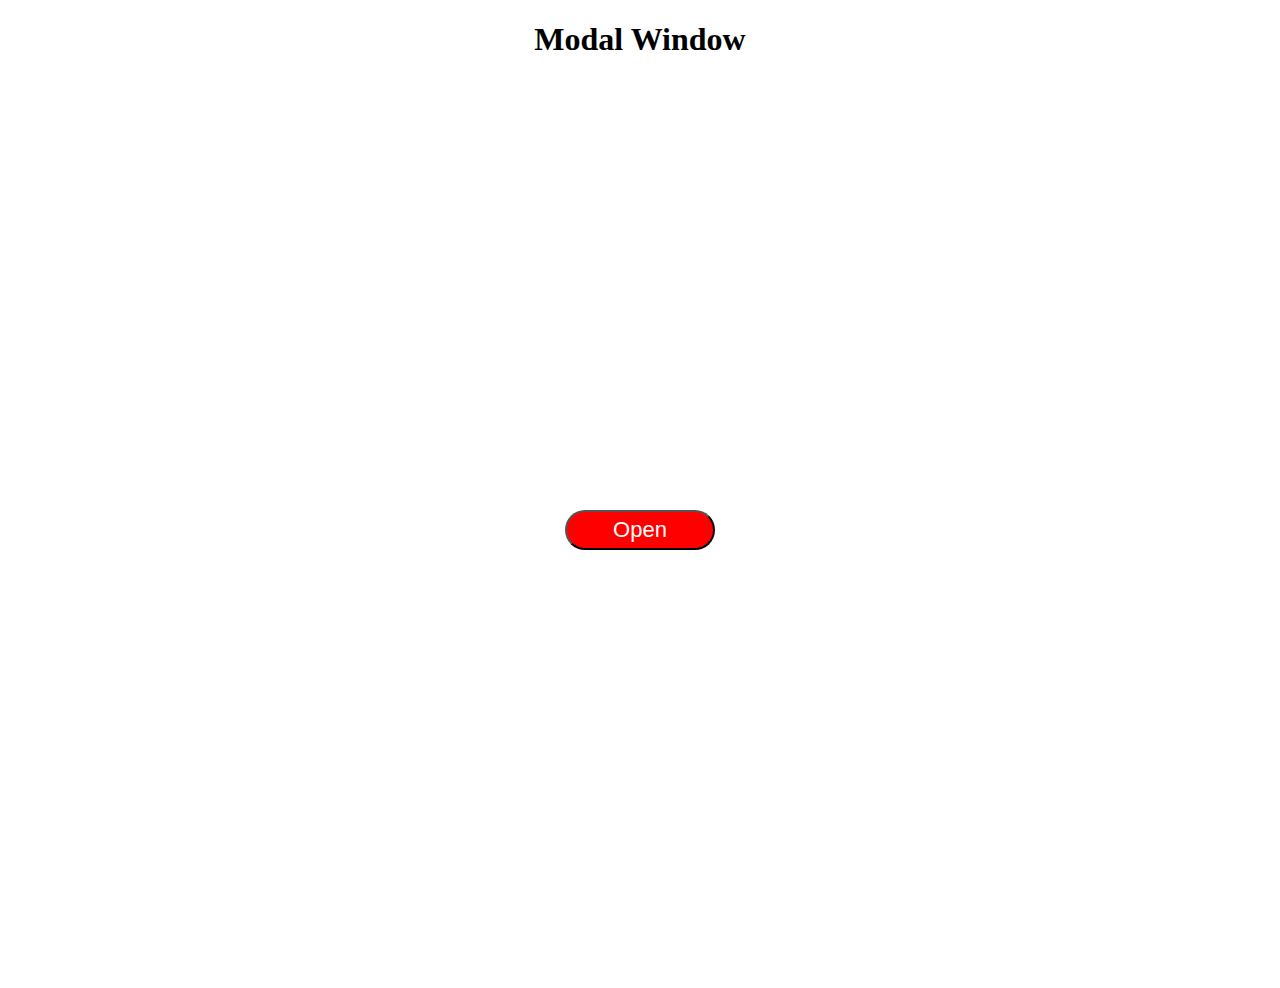
<file: modal/index.html>
<!DOCTYPE html>
<html lang="en">
<head>
    <meta charset="UTF-8">
    <meta name="viewport" content="width=device-width, initial-scale=1.0">
    <meta http-equiv="X-UA-Compatible" content="ie=edge">
    <title>3.Modal Window</title>
    <link rel="stylesheet" href="style.css">
</head>
<body>
    <h1>Modal Window</h1>
    <div class="flex-wrapper">
        <button id="btn-open">Open</button>
    </div>
    <div id="wrapper-modal">
        <div id="overlay"></div>
        <div id="modal-window">
            <div>
                <button id="btn-close">Close modal</button>
            </div>
            <div class="content">
                Беларусь — это страна с древней историей и богатыми традициями; с великолепной природой и удивительной архитектурой, которая сочетает в себе наследие западноевропейских и восточнославянских традиций зодчества. Беларусь славится своими лесами и озерами – недаром ее называют «легкие Европы». Беларусь – это широкие светлые проспекты и узкие мощеные улочки, католические костелы и православные соборы, величественные замки и деревянные хаты в деревнях, сытная и вкусная национальная кухня.
            </div>
        </div>
    </div>
    <script src="main.js"></script>
</body>
</html>
</file>
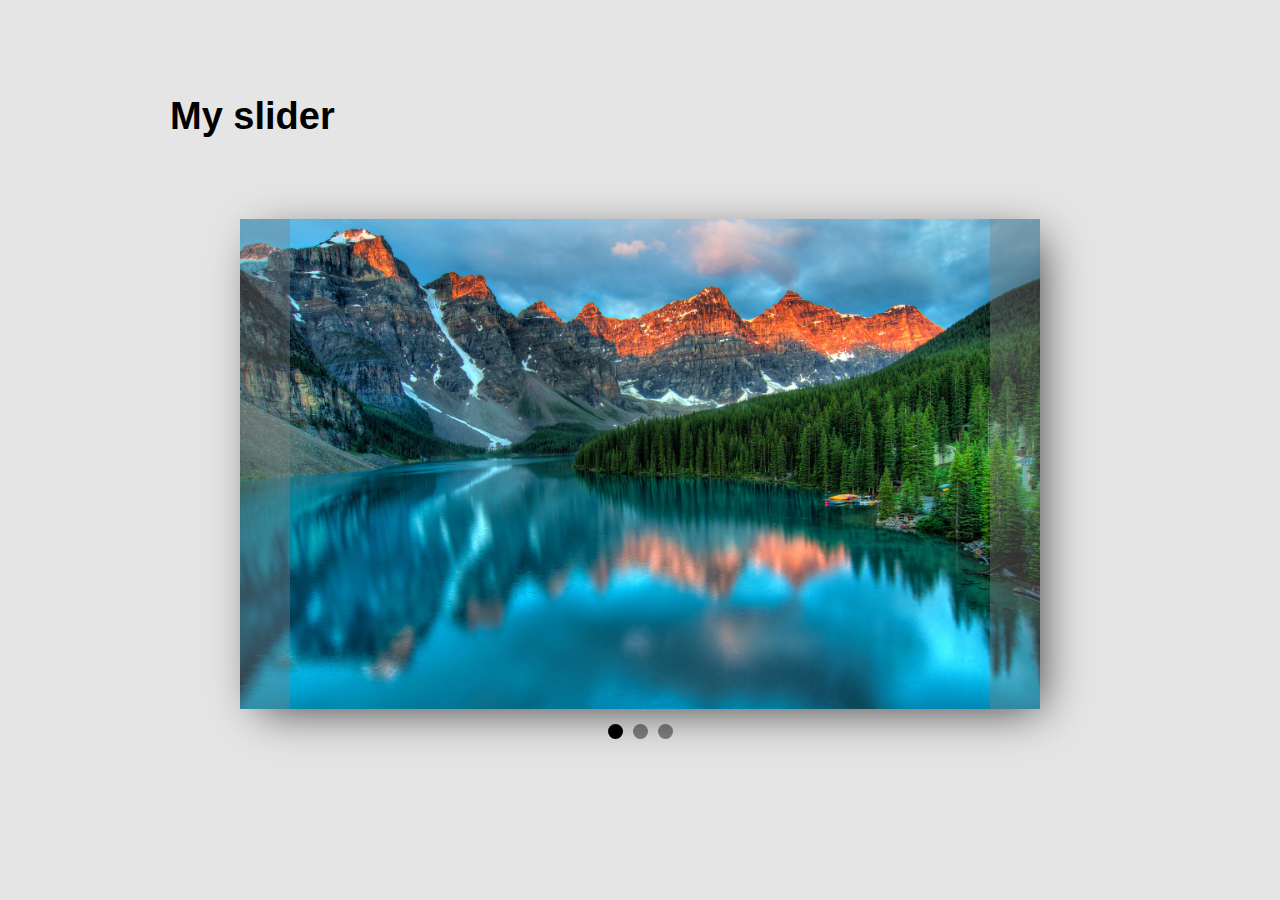
<file: slider/index.html>
<!DOCTYPE html>
<html lang="en">
<head>
    <meta charset="UTF-8">
    <meta name="viewport" content="width=device-width, initial-scale=1.0">
    <meta http-equiv="X-UA-Compatible" content="ie=edge">
    <title>SLider</title>
    <link rel="stylesheet" href="style.css">
</head>
<body>
    <h1>My slider</h1>
    <div class="flex-wrapper">
        <div class="slider-wrapper">
            <div class="slide active">
                <img src="img_1.jpg" alt="">
            </div>
            <div class="slide">
                <img src="img_2.jpg" alt="">
            </div>
            <div class="slide">
                <img src="img_3.jpg" alt="">
            </div>
            <div id="btn-prev"></div>
            <div id="btn-next"></div>
        </div>
    </div>
    <div class="dots-wrapper">
        <span class="dot active"></span>
        <span class="dot"></span>
        <span class="dot"></span>
    </div>
    <script src="main.js"></script>
</body>
</html>
</file>
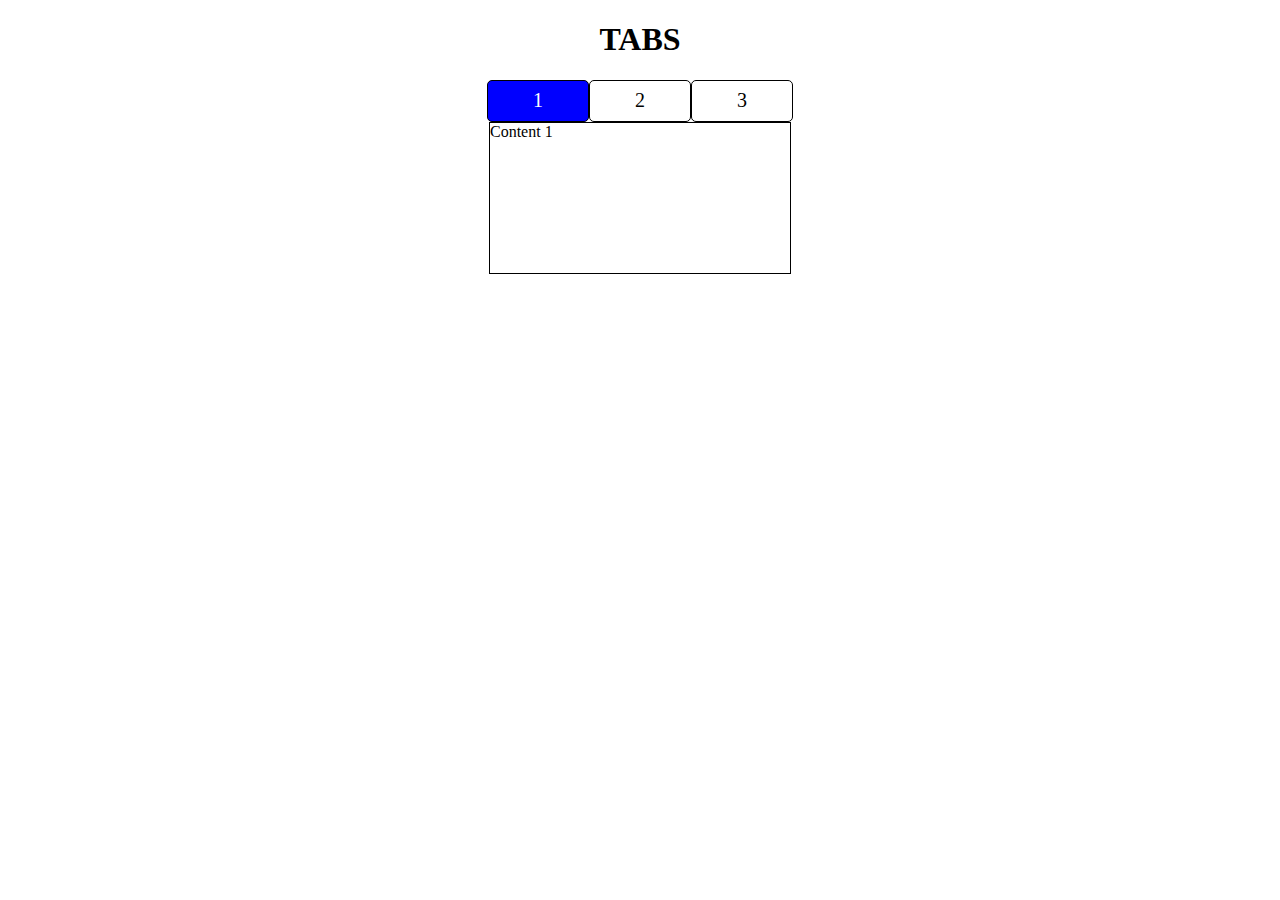
<file: tabs/index.html>
<!DOCTYPE html>
<html lang="en">
<head>
    <meta charset="UTF-8">
    <meta name="viewport" content="width=device-width, initial-scale=1.0">
    <meta http-equiv="X-UA-Compatible" content="ie=edge">
    <title>Tabs</title>
    <link rel="stylesheet" href="style.css">
</head>
<body>
    <h1>TABS</h1>
    <div class="tabs-block-wrapper">
        <div id="tabs">
            <div class="tab-btn active" data-btn="1">1</div>
            <div class="tab-btn" data-btn="2">2</div>
            <div class="tab-btn" data-btn="3">3</div>
            <!-- <div class="tab-btn" data-btn="1">1</div>
            <div class="tab-btn" data-btn="2">2</div> -->
        </div>
        <div id="contents">
            <div class="content active" data-content="1">Content 1</div>
            <div class="content" data-content="2">Content 2</div>
            <div class="content" data-content="3">
                <div id="tabs-in">
                    <div class="tab-btn active" data-btn="1">1</div>
                    <div class="tab-btn" data-btn="2">2</div>
                </div>
                <div id="contents-in">
                    <div class="content active" data-content="1">Content in 1</div>
                    <div class="content" data-content="2">Content in 2</div>
                </div>
            </div>
        </div>
    </div>
    <script src="main.js"></script>
</body>
</html>
</file>
<file: modal/style.css>
html {
    margin: 0;
    padding: 0;
}
h1 {
    width: 100%;
    text-align: center;
}

.flex-wrapper {
    display: flex;
    width: 100%;
    height: 100vh;
    justify-content: center;
    align-items: center;
    position: relative;
}

#btn-open {
    width: 150px;
    height: 40px;
    background-color: red;
    color: #ffffff;
    font-size: 22px;
    border-radius: 20px;
    cursor: pointer;
}

#wrapper-modal {
    width: 100%;
    height: 100%;
    display: none;
}

#wrapper-modal.active {
    display: block;
}

#overlay {
    position: absolute;
    top: 0;
    left: 0;
    width: 100%;
    height: 100%;
    z-index: 1;
    background-color: gray;
    opacity: 0.5;
}

#modal-window {
    position: absolute;
    top: 50%;
    left: 50%;
    transform: translate(-50%,-50%);
    width: 300px;
    height: 300px;
    z-index: 2;
    border: 1px solid black;
    background-color: #ffffff;
}
</file>
<file: slider/style.css>
* {
    font-family: 'Montserrat', sans-serif;
}
html {
    margin: 0;
    padding: 0;
}
body {
    background-color: #E5E5E5;
    padding-top: 85px;
}
h1 {
    padding-left: 162px;
    font-weight: bold;
    font-size: 38px;
    line-height: 46px;
    color: #000000;
    margin: 0;
    margin-bottom: 80px;
}

.flex-wrapper {
    width: 100%;
    display: flex;
    justify-content: center;
}

.slider-wrapper {
    max-width: 800px;
    width: 100%;
    height: 490px;
    position: relative;
    box-shadow: 10px 10px 44px -10px rgba(0,0,0,0.75);
}

#btn-prev, #btn-next {
    position: absolute;
    left: 0;
    top: 0;
    height: 100%;
    width: 50px;
    background-color: gray;
    opacity: 0.4;
    cursor: pointer;
    transition: opacity .2s ease-in-out;
}

#btn-prev:hover, #btn-next:hover {
    opacity: 0.6;
}


#btn-next {
    left: auto;
    right: 0;
}

.slide {
    width: 100%;
    height: 100%;
    display: none;
}

.slide.active {
    display: block;
}

img {
    width: 100%;
    height: 100%;
}

.dots-wrapper {
    display: flex;
    justify-content: center;
    margin-top: 15px;
}

.dot.active {
    background-color: #000000;
}

span {
    width: 15px;
    height: 15px;
    border-radius: 50%;
    background-color: gray; 
    margin-right: 10px;
    cursor: pointer;
}
span:last-child{
    margin-right: 0;
}
</file>
<file: tabs/style.css>
h1 {
    width: 100%;
    text-align: center;
}
.tabs-block-wrapper {
    width: 100%;
    display: flex;
    justify-content: center;
    align-items: center;
    flex-flow: column;
}
#tabs, #tabs-in {
    display: flex;
}
.tab-btn {
    width: 100px;
    height: 40px;
    font-size: 20px;
    display: flex;
    justify-content: center;
    align-items: center;
    border: 1px solid black;
    border-radius: 5px;
}
.tab-btn.active {
    background-color: blue;
    color: #ffffff;
}

#contents {
    max-width: 300px;
    width: 100%;
    height: 150px;
    border: 1px solid black;
}

.content {
    display: none;
}

.content.active {
    display: block;
}
</file>
